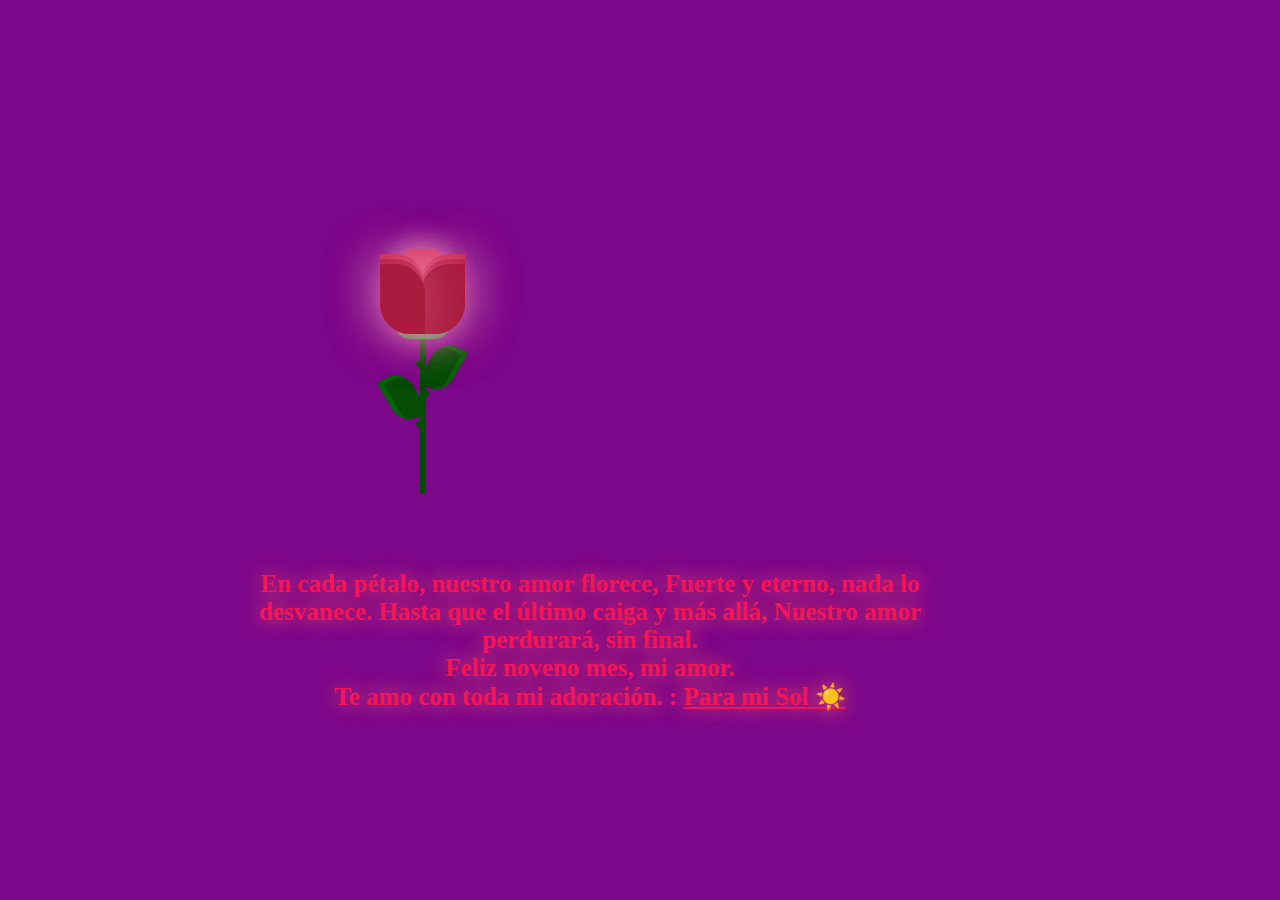
<file: index.html>
<!DOCTYPE html>
<html lang="en">
  <head>
    <meta charset="UTF-8" />
    <meta name="viewport" content="width=device-width, initial-scale=1.0" />
    <title>9mes</title>
    <link rel="stylesheet" href="style.css" />
    <link
      href="https://fonts.googleapis.com/css?family=Indie+Flower"
      rel="stylesheet"
      type="text/css"
    />
  </head>
  <body>
    <div class="container">
      <div class="glass">
        <div class="shine"></div>
      </div>
      <div class="thorns">
        <div></div>
        <div></div>
        <div></div>
        <div></div>
      </div>
      <div class="leaves">
        <div></div>
        <div></div>
        <div></div>
        <div></div>
      </div>
      <div class="petals">
        <div></div>
        <div></div>
        <div></div>
        <div></div>
        <div></div>
        <div></div>
        <div></div>
      </div>
      <div class="text">
        <h2></h2> En cada pétalo, nuestro amor florece,
        Fuerte y eterno, nada lo desvanece.
        Hasta que el último caiga y más allá,
        Nuestro amor perdurará, sin final. <br /> 
        Feliz noveno mes, mi amor. <br /> Te amo con toda mi adoración. : <a href="new.html">Para mi Sol ☀️</a></h2>
      </div>
    </div>
  </body>
</html>
</file>
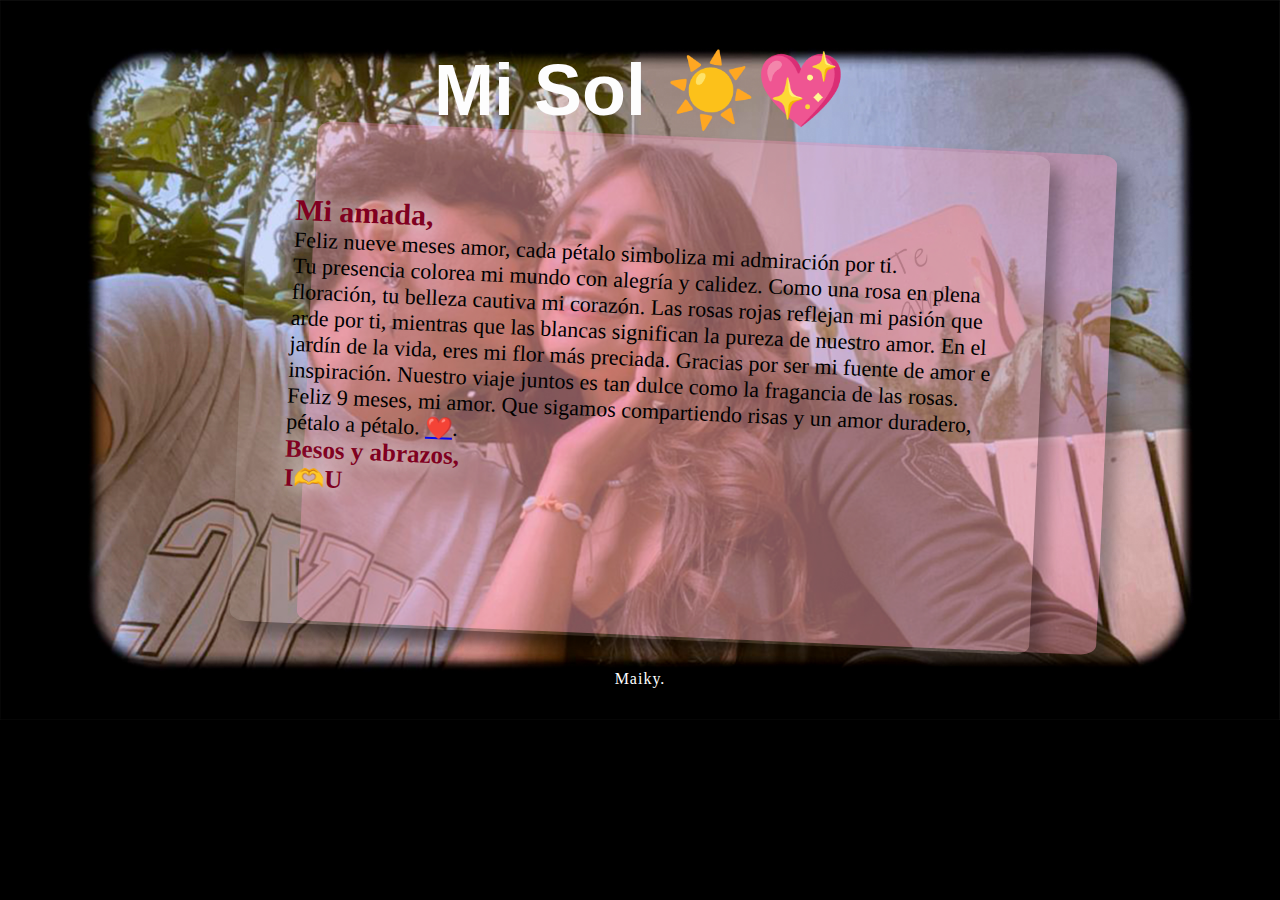
<file: new.html>
<!DOCTYPE html>
<html lang="en">
  <head>
    <meta charset="UTF-8" />
    <meta name="viewport" content="width=device-width, initial-scale=1.0" />
    <title>9meses</title>
    <link rel="stylesheet" href="new.css" />
  </head>
  <body>
    <div class="wrap">
      <h1>Mi Sol ☀️💖</h1>
      <div class="postcard1"></div>
      <div class="postcard">
        <div class="letter"></div>
        <p>
          <span>Mi amada,</span>
          <br />
          Feliz nueve meses amor, cada pétalo simboliza mi admiración por ti.  <br /> Tu presencia colorea mi mundo con alegría y calidez. 
          Como una rosa en plena floración, tu belleza cautiva mi corazón. 
          Las rosas rojas reflejan mi pasión que arde por ti, mientras que las blancas significan la pureza de nuestro amor. 
          En el jardín de la vida, eres mi flor más preciada. Gracias por ser mi fuente de amor e inspiración. 
          Nuestro viaje juntos es tan dulce como la fragancia de las rosas. Feliz 9 meses, mi amor. 
          Que sigamos compartiendo risas y un amor duradero, pétalo a pétalo.  <a href="https://michaelfriere.github.io/si-y-no-/">❤️</a>.
          <br />
          <span class="ullu">
            Besos y abrazos,
            <br />
            I🫶U</span
          >
        </p>
        <div class="address">
         
        </div>
      </div>
    </div>

    <footer>
      <p>Maiky.</p>
    </footer>
  </body>
</html>
</file>
<file: style.css>
@import url("https://fonts.googleapis.com/css2?family=Great+Vibes&display=swap");
body {
  height: 100%;
  width: 100%;
  background: #7d078a;
  overflow: hidden;
  text-align: center;
  justify-content: center;
}

.container {
  position: absolute;
  left: 50%;
  top: 50%;
  transform: translate(-50%, -50%);
}

.glass {
  height: 350px;
  width: 200px;
}

.petals > div {
  position: absolute;
  background: #d52d58;
  width: 45px;
  height: 80px;
  top: 55px;
  transition: all 0.5s ease-out;
}
.petals > div:nth-child(1) {
  border-radius: 15px;
  box-shadow: 0px 0px 30px #f594b8;
  left: 80px;
  top: 60px;
  background: #d52d58;
}
.petals > div:nth-child(2),
.petals > div:nth-child(4),
.petals > div:nth-child(6) {
  background: #b81b43;
  left: 60px;
  border-radius: 0px 30px 0px 30px;
  transform-origin: bottom right;
}
.petals > div:nth-child(3),
.petals > div:nth-child(5),
.petals > div:nth-child(7) {
  background: #b81b43;
  left: 100px;
  border-radius: 30px 0px 30px 0px;
  transform-origin: bottom left;
}
.petals > div:nth-child(2) {
  z-index: 5;
  background: #ab1a3f;
  top: 75px;
  height: 70px;
  box-shadow: 0px 0px 50px rgba(245, 148, 184, 0.5);
  animation: bloom2 3s ease-in-out;
  animation-fill-mode: forwards;
}
.petals > div:nth-child(3) {
  z-index: 4;
  background: #ab1a3f;
  top: 75px;
  height: 70px;
  box-shadow: 0px 0px 50px rgba(245, 148, 184, 0.5);
  animation: bloom3 3s ease-in-out, glowing 2.5s ease-in-out infinite;
  animation-fill-mode: forwards;
}
.petals > div:nth-child(4) {
  z-index: 3;
  background: #b81b43;
  top: 70px;
  height: 75px;
  box-shadow: 0px 0px 50px rgba(245, 148, 184, 0.5);
  animation: bloom4 3s ease-in-out, glowing 2.5s ease-in-out infinite;
  animation-fill-mode: forwards;
}
.petals > div:nth-child(5) {
  z-index: 2;
  background: #b81b43;
  top: 70px;
  height: 75px;
  box-shadow: 0px 0px 50px rgba(245, 148, 184, 0.5);
  animation: bloom5 3s ease-in-out, glowing 2.5s ease-in-out infinite;
  animation-fill-mode: forwards;
}
.petals > div:nth-child(6) {
  z-index: 1;
  background: #c9204b;
  top: 65px;
  height: 70px;
  box-shadow: 0px 0px 50px rgba(245, 148, 184, 0.3);
  animation: bloom6 3s ease-in-out, glowing 2.5s ease-in-out infinite;
  animation-fill-mode: forwards;
}
.petals > div:nth-child(7) {
  z-index: 0;
  background: #c9204b;
  top: 65px;
  height: 70px;
  box-shadow: 0px 0px 50px rgba(245, 148, 184, 0.3);
  animation: bloom7 3s ease-in-out, glowing 2.5s ease-in-out infinite;
  animation-fill-mode: forwards;
}

.deadPetals > div {
  position: absolute;
  background: #d52d58;
  width: 20px;
  height: 15px;
  top: 120px;
  border-radius: 0px 30px 0px 30px;
  box-shadow: 0px 0px 30px rgba(245, 148, 184, 0.5);
  transition: all 0.5s ease-out;
}
.deadPetals > div:nth-child(1) {
  left: 80px;
  transform: rotate(-30deg);
  animation: falling 10s 4s ease-in-out infinite;
}
.deadPetals > div:nth-child(2) {
  left: 101px;
  transform: rotate(-30deg);
  animation: falling 20s 8s ease-in-out infinite;
}
.deadPetals > div:nth-child(3) {
  left: 79px;
  transform: rotate(-30deg);
  animation: falling 20s 12s ease-in-out infinite;
}
.deadPetals > div:nth-child(4) {
  left: 92px;
  transform: rotate(-30deg);
  animation: falling 20s 16s ease-in-out infinite;
}

.leaves > div:nth-last-child(1) {
  position: absolute;
  width: 55px;
  height: 30px;
  background: #338f37;
  top: 120px;
  left: 75px;
  border-radius: 100px;
}
.leaves > div:nth-child(1) {
  position: absolute;
  width: 6px;
  height: 210px;
  background: #054c05;
  top: 95px;
  left: 100px;
  border-radius: 0 0 100px 100px;
}
.leaves > div:nth-child(2) {
  position: absolute;
  width: 30px;
  height: 50px;
  top: 53px;
  border-radius: 5px 40px 20px 40px;
  background: #054c05;
  transform-origin: bottom;
  transform: rotate(-30deg);
  top: 180px;
  left: 80px;
  box-shadow: inset 5px 5px #066406;
}
.leaves > div:nth-child(3) {
  position: absolute;
  width: 30px;
  height: 50px;
  top: 53px;
  border-radius: 40px 5px 40px 20px;
  background: #054c05;
  transform-origin: bottom;
  transform: rotate(30deg);
  top: 150px;
  left: 95px;
  box-shadow: inset -5px 5px #066406;
}

.thorns > div {
  position: absolute;
  width: 0;
  height: 0;
  top: 140px;
}
.thorns > div:nth-child(odd) {
  border-top: 5px solid transparent;
  border-bottom: 5px solid transparent;
  border-left: 5px solid #054c05;
  left: 105px;
}
.thorns > div:nth-child(even) {
  border-top: 5px solid transparent;
  border-bottom: 5px solid transparent;
  border-right: 5px solid #054c05;
  left: 95px;
}
.thorns > div:nth-child(1) {
  top: 200px;
}
.thorns > div:nth-child(2) {
  top: 170px;
}
.thorns > div:nth-child(4) {
  top: 230px;
}

@keyframes bloom2 {
  50% {
    transform: rotate(-90deg);
    top: 200px;
    left: 100px;
  }
  100% {
    transform: rotate(-60deg);
    top: 252px;
    left: 50px;
    background: #71122a;
    box-shadow: 0px 0px 0px rgba(245, 148, 184, 0);
  }
}
@keyframes bloom3 {
  100% {
    transform: rotate(45deg);
  }
}
@keyframes bloom4 {
  100% {
    transform: rotate(-20deg);
  }
}
@keyframes bloom5 {
  100% {
    transform: rotate(20deg);
  }
}
@keyframes bloom6 {
  100% {
    transform: rotate(-5deg);
  }
}
@keyframes bloom7 {
  100% {
    transform: rotate(5deg);
  }
}
@keyframes glowing {
  50% {
    background: #d7365f;
    box-shadow: 0px 0px 60px #f594b8;
  }
}
@keyframes falling {
  20% {
    top: 335px;
    background: #9d193b;
    box-shadow: 0px 0px 0px rgba(245, 148, 184, 0);
  }
  100% {
    top: 335px;
    opacity: 0;
  }
}
.text {
  font-family: cursive;
  font-weight: 800;
  font-size: 25px;
  text-align: center;
  justify-content: center;
  color: rgb(245, 20, 84);
  text-shadow: 0 0 20px rgb(241, 94, 106);
  margin-left: -100px;
}
.text a {
  color: rgb(245, 20, 84);
}
.text a:hover {
  color: white;
  text-shadow: 0 0 20px rgb(235, 25, 42);
}
</file>
<file: new.css>
@import url("https://fonts.googleapis.com/css2?family=Great+Vibes&display=swap");
* {
  box-sizing: border-box;
}

body {
  font-family: "Varela Round", "Quicksand", sans-serif;
  background: url(fondo\ para\ carta.jpg);
  background-size: cover;
  background-repeat: no-repeat;
  background-color: black;
}

.postcard {
  width: 800px;
  height: 500px;
  background: rgba(255, 255, 255, 0.101);

  margin: 0 auto;
  border-radius: 2%;
  display: flex;
  justify-content: space-between;
  padding: 3em;
  box-shadow: 0.8em 0.8em 15px rgba(0, 0, 0, 0.3);
  -ms-transform: rotate(2.5deg); /* IE 9 */
  -webkit-transform: rotate(2.5deg); /* Chrome, Safari, Opera */
  transform: rotate(2.5deg);
  -moz-transition: all 0.5s ease;
  -webkit-transition: all 0.5s ease;
  -o-transition: all 0.5s ease;
  transition: all 0.5s ease;
}

.postcard1 {
  width: 800px;
  height: 500px;
  background: #f594b862;
  position: absolute;
  left: 24%;
  z-index: -1;
  margin: 0 auto;
  border-radius: 2%;
  display: flex;
  justify-content: space-between;
  padding: 3em;
  box-shadow: 0.8em 0.8em 15px rgba(0, 0, 0, 0.3);
  -ms-transform: rotate(2.5deg); /* IE 9 */
  -webkit-transform: rotate(2.5deg); /* Chrome, Safari, Opera */
  transform: rotate(2.5deg);
  -moz-transition: all 0.5s ease;
  -webkit-transition: all 0.5s ease;
  -o-transition: all 0.5s ease;
  transition: all 0.5s ease;
}

h1 {
  text-align: center;
  font-size: 4.5em;
  color: #fdfdfd;
  margin-bottom: 5px;
}

/*animation*/
.postcard:hover,
.postcard:active,
.postcard:focus {
  -ms-transform: rotate(0deg); /* IE 9 */
  -webkit-transform: rotate(0deg); /* Chrome, Safari, Opera */
  transform: rotate(0deg);
  -moz-transition: all 0.5s ease;
  -webkit-transition: all 0.5s ease;
  -o-transition: all 0.5s ease;
  transition: all 0.5s ease;
}

.mail_stamp {
  width: 100px;
  float: right;
}

.push {
  margin-bottom: 1em;
  margin-top: 0.5em;
}

/*footer*/
footer {
  margin: 2em auto;
  text-align: center;
  font-family: "Varela Round", "Quicksand", sans-serif;
  color: white;
}

footer p {
  font-size: 1em;
  letter-spacing: 1px;
}
p span {
  font-size: 30px;
  font-weight: 600;
  text-shadow: 0 0 20px rgb(255, 255, 255);
  color: #800020;
}
p {
  font-size: 22px;
  font-family: cursive;
  font-weight: 540;
}
.ullu {
  font-size: 25px;

  text-shadow: 0 0 20px rgb(255, 255, 255);
}
</file>
